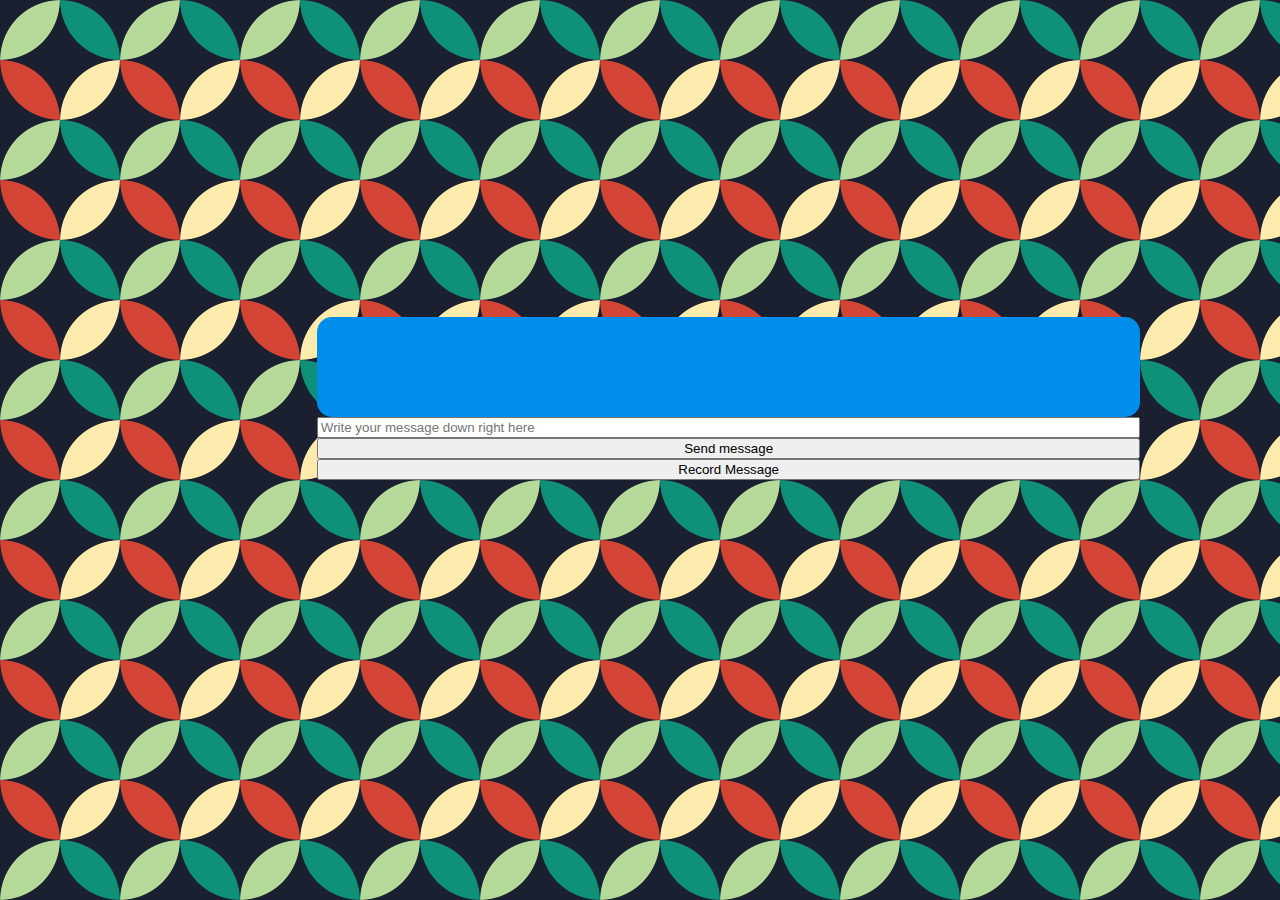
<file: chat/index.html>
<!DOCTYPE html>
<html>
    <head>
        <meta charset="UTF-8">
        <link rel="stylesheet" href="style.css"> </link>
    </head>
    <body >
    <div id="chatWindow" style="height: 100px;">
    <div id="chat" style="background-color: #008eec; overflow-y: auto; border-radius: 15px;">
    </div>
    <form style="width:100%; style="display:inline-block">
        <input id="message" placeholder="Write your message down right here" style="width: -webkit-fill-available"> </input>    
        <input type="submit" value="Send message" style="width: -webkit-fill-available;"/>
    </form>
    <button id="AudioInteractionButton" style="width: 100%">Record Message</button>

</div>

    <script src="index.js"> </script>
    </body>
</html>
</file>
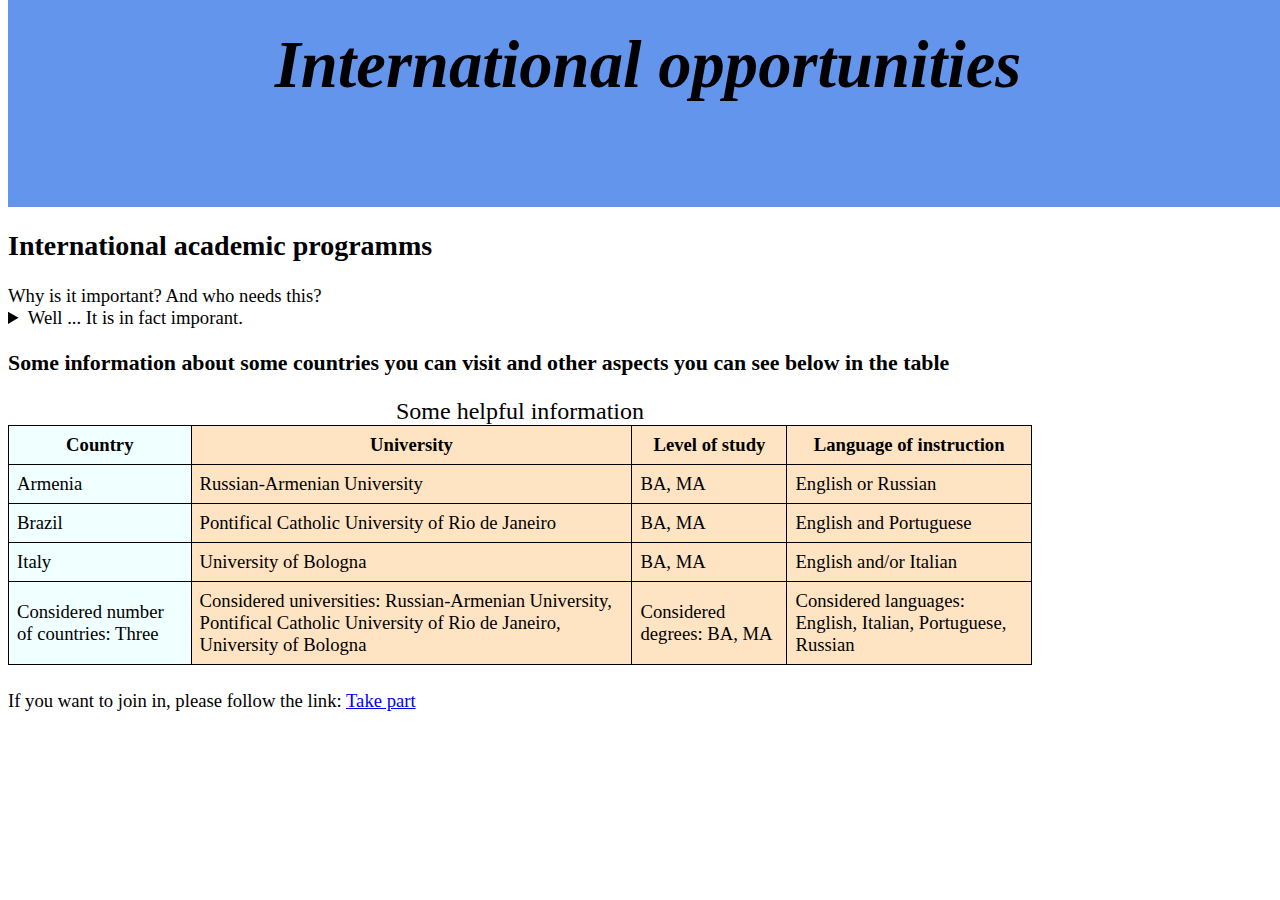
<file: academicInternationalMobility.html>
<!DOCTYPE html>
<html>
    <head>
        <title>Broaden your view on the world</title>
        <link rel="stylesheet" href="academicInternationalMobility.css">
        <meta charset="UTF-8">
        <meta name="viewport" content="width=device-width, initial-scale=1.0" /> 
        <style>
            table {
              border: 1px solid black; /* sets a solid black border with a thickness of 1 pixel */
              border-collapse: collapse; /* merges the borders of adjacent cells */
            }
            th, td {
              border: 1px solid black; /* sets a solid black border with a thickness of 1 pixel */
              padding: 8px; /* adds some padding between the cell content and the border */
            }
          </style>
    </head>
    <body style="font-family: 'Times New Roman', Times, serif; font-size: 14pt; font-weight: 450;">
        
        <h1 id="InternationalOpportunities">International opportunities</h1>
        <h2 id="programms"> International academic programms</h2>
        <header> Why is it important? And who needs this?</header>
        <main>
            <!-- Think about a better introduction -->
            <details>
                <summary> Well ... It is in fact imporant.</summary>
                <p> It is not only broaden your horizon but also it will be usefull for your career  because nowadays globalization  is playing major role in the world, international communication starts to become commonplace.
            
                    You also will be able to find new friends, learn something new about another part of the world, increase your knowledge of foreign languages, </p>
              </details>
           
        </main>
        <section>
            <h3>Some information about some countries you can visit and other aspects you can see below in the table</h3> 
            <table width="80%" height="20%">
                <caption style="font-family:'Times New Roman', Times, serif; font-size: x-large; ">Some helpful information</caption>
                <colgroup>
                    <col span="1" style="background-color: azure;">
                    <col span="3"
            style="background-color:bisque" />
                </colgroup>
                <thead>
                    <tr>
                        <th>Country</th>
                        <th>University</th>
                        <th>Level of study</th>
                        <th>Language of instruction</th>
                    </tr>
                </thead>
                <tbody>
                    <tr>
                        <td>Armenia</td>
                        <td>Russian-Armenian University</td>
                        <td>BA, MA</td>
                        <td>English or Russian</td>
                    </tr>
                    <tr>
                        <td>Brazil</td>
                        <td>Pontifical Catholic University of Rio de Janeiro </td>
                        <td>BA, MA</td>
                        <td>English and Portuguese</td>
                    </tr>
                    <tr>
                        <td>Italy</td>
                        <td>University of Bologna </td>
                        <td>BA, MA</td>
                        <td>English and/or Italian </td>
                    </tr>
                </tbody>
                <tfoot>
                    <tr>
                        <td> Considered number of countries: <data value="3">Three</data></td>
                        <td> Considered universities: Russian-Armenian University, Pontifical Catholic University of Rio de Janeiro, University of Bologna</td>
                        <td> Considered degrees: BA, MA</td>
                        <td>Considered languages: English, Italian, Portuguese, Russian</td>
                    </tr>
                </tfoot>
            </table>
        </section>
        <footer style="margin-top: 2%;">
            If you want to join in, please follow the link: <a href="https://studyabroad.hse.ru/howtoapply">Take part</a>
        </footer>
    </body>
</html>
</file>
<file: chat/style.css>
hmtl {
  width: 100%;
  height: 100%;
  margin: 0%;
  padding: 0%;
}
body {
  width: 99%;
  height: 99%;
  margin: 0%;
  padding: 0%;
}
#chatWindow {
  margin-top: 25%;
  margin-left: 25%;
  margin-right: 10%;
}

#chat {
  height: 100%;
}

body {
  --s: 120px; /* control the size*/

  --_g: radial-gradient(#0000 70%, #1a2030 71%);
  background:
    var(--_g),
    var(--_g) calc(var(--s) / 2) calc(var(--s) / 2),
    conic-gradient(#0f9177 25%, #fdebad 0 50%, #d34434 0 75%, #b5d999 0);
  background-size: var(--s) var(--s);
}
</file>
<file: academicInternationalMobility.css>
#InternationalOpportunities {
    font-family: 'Times New Roman', Times, serif;
    font-style: italic;
    font-size:50pt;
    text-align: center;
    color: solid black;
    background-color: cornflowerblue;
    margin-top: 0;
    padding-top: 20pt;
    margin-bottom: 1pt;
    padding-bottom: 0;
    text-shadow: 1cm;
    width: 100%;
    height: 20%;
}

hr{
    margin-top: 0;
    padding-top: 0;
    height: 3px;
}


body{
    margin-top: 0;
    padding-top: 0;
    width: 100%;
    height: 100%;
}
html{
    width:100%;
    height: 100%;
}
</file>
